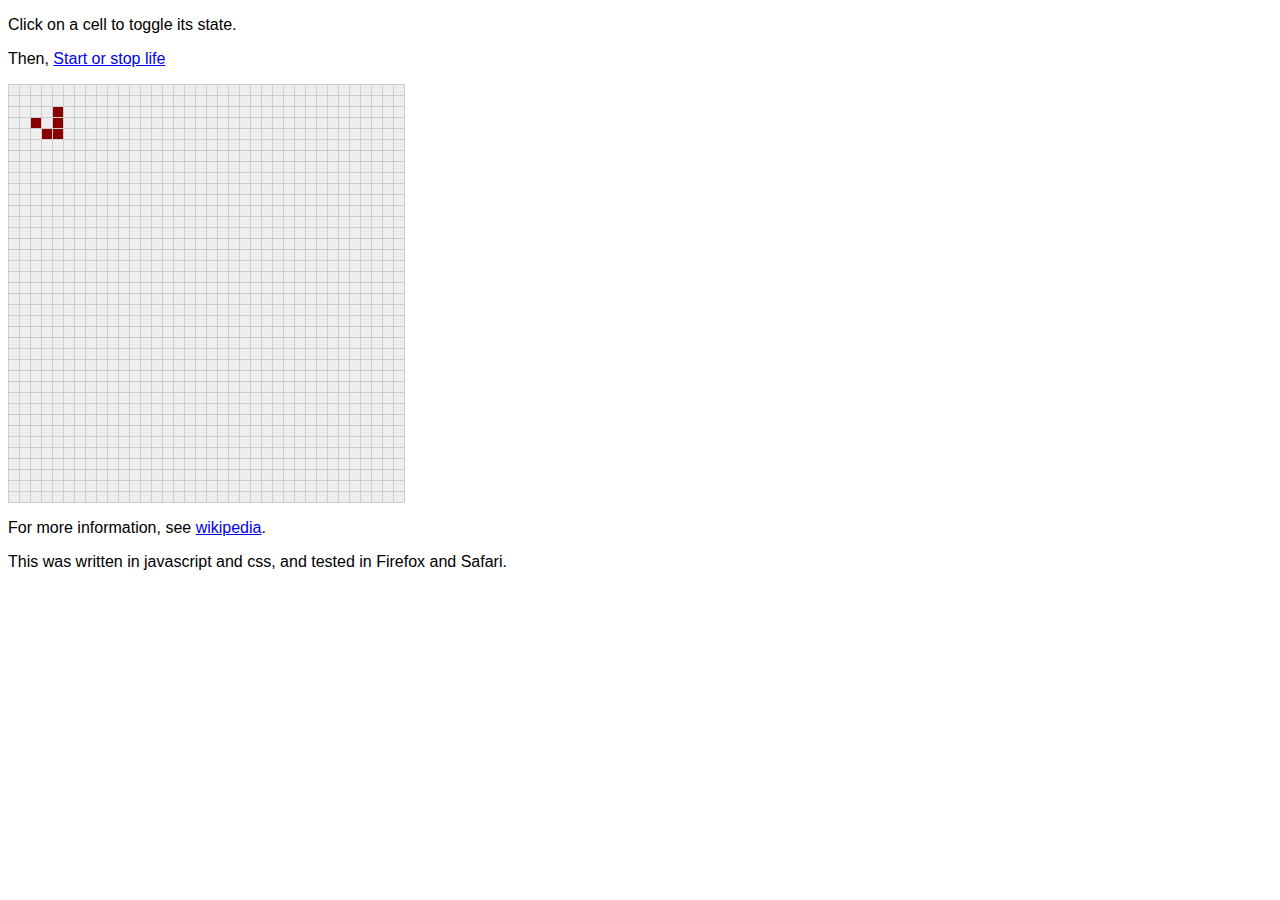
<file: index.html>
<!DOCTYPE HTML PUBLIC "-//W3C//DTD HTML 4.01 Transitional//EN"
  "http://www.w3.org/TR/html4/loose.dtd">
<html>
<head>
  <title>Conway's Game of Life</title>
  <link rel="stylesheet" type="text/css" href="css/life.css">
  <script type="text/javascript" src="src/LifeGrid.js"></script>
  <script type="text/javascript" src="src/Lifer.js"></script>
</head>
<body onload=startLife();>

  <p>
  Click on a cell to toggle its state.
  </p>

  <p>
    Then, <a id="start_stop_link" href='javascript:startOrStopLife()'>Start or stop life</a>
  </p>

  <div id='life_outer' class='livecell' onClick=startLife();>

  </div>


  <p>
  For more information, see <a href='http://en.wikipedia.org/wiki/Conway%27s_Game_of_Life'>wikipedia</a>. 
  </p>

  <p>
  This was written in javascript and css, and tested in Firefox and Safari.
  </p>


</body>
</html>
</file>
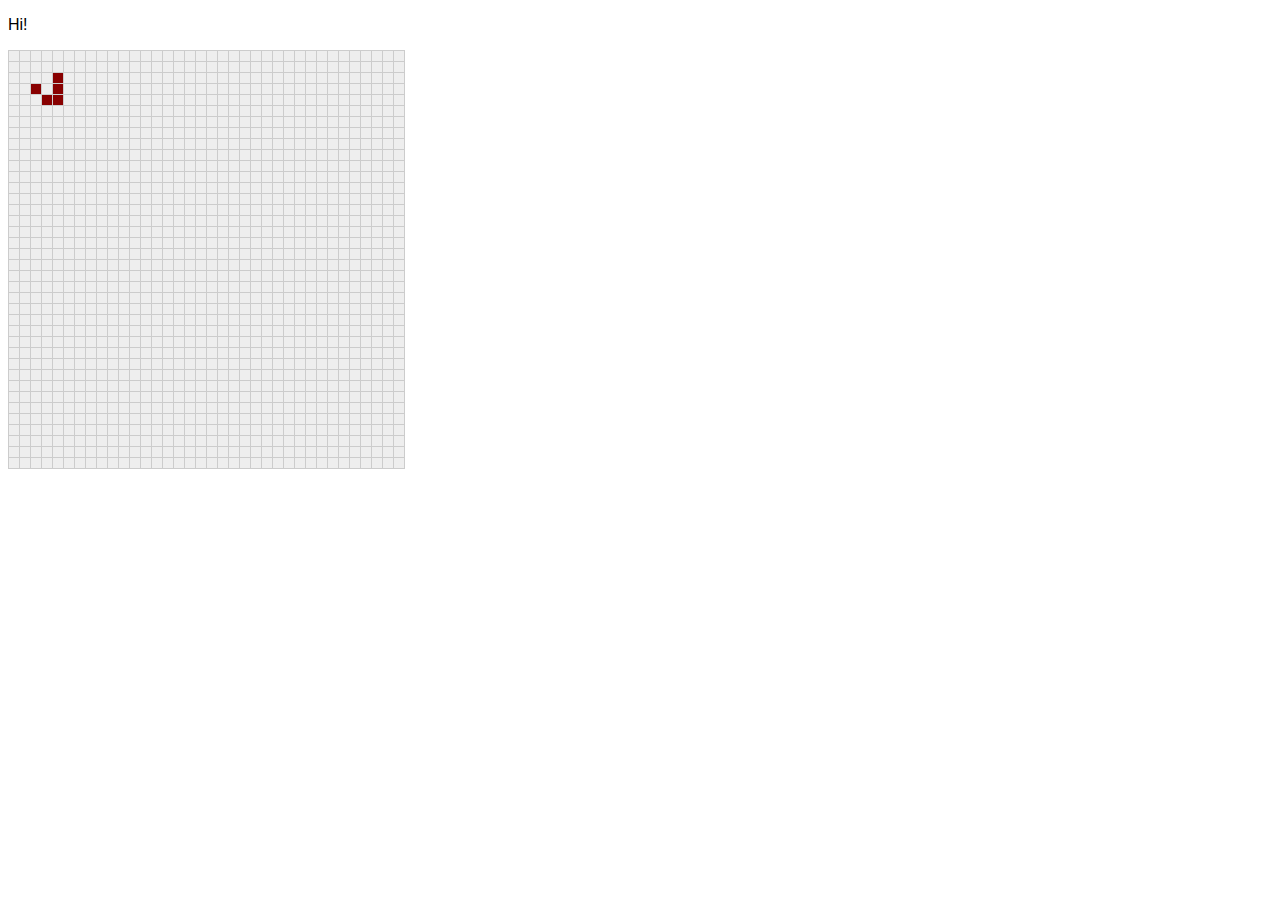
<file: life.html>
<!DOCTYPE HTML PUBLIC "-//W3C//DTD HTML 4.01 Transitional//EN"
  "http://www.w3.org/TR/html4/loose.dtd">
<html>
<head>
  <title>Conway's Game of Life</title>
  <link rel="stylesheet" type="text/css" href="css/life.css">
  <script type="text/javascript" src="src/LifeGrid.js"></script>
  <script type="text/javascript" src="src/Lifer.js"></script>
</head>
<body onload=startLife();>

  <p>
  Hi!
  </p>

  <div id='life_outer' class='livecell' onClick=startLife();>

  </div>

</body>
</html>
</file>
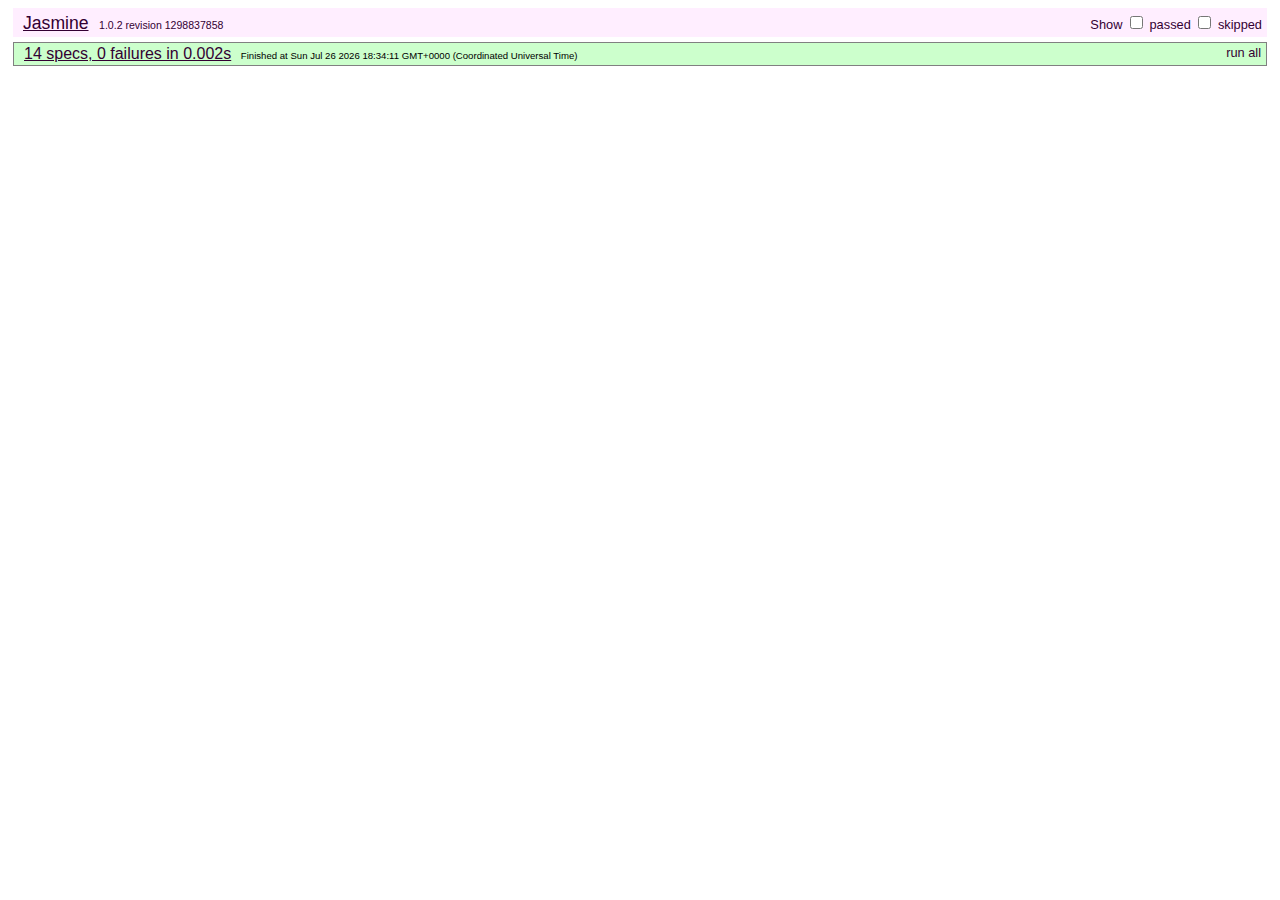
<file: SpecRunner.html>
<!DOCTYPE HTML PUBLIC "-//W3C//DTD HTML 4.01 Transitional//EN"
  "http://www.w3.org/TR/html4/loose.dtd">
<html>
<head>
  <title>Jasmine Test Runner</title>
  <link rel="stylesheet" type="text/css" href="lib/jasmine-1.0.2/jasmine.css">
  <script type="text/javascript" src="lib/jasmine-1.0.2/jasmine.js"></script>
  <script type="text/javascript" src="lib/jasmine-1.0.2/jasmine-html.js"></script>

  <!-- include source files here... -->
  <script type="text/javascript" src="src/LifeGrid.js"></script>
  <script type="text/javascript" src="src/Lifer.js"></script>

  <!-- include spec files here... -->
  <script type="text/javascript" src="spec/LifeSpec.js"></script>
  <script type="text/javascript" src="spec/LiferSpec.js"></script>

</head>
<body>

<script type="text/javascript">
  jasmine.getEnv().addReporter(new jasmine.TrivialReporter());
  jasmine.getEnv().execute();
</script>

</body>
</html>
</file>
<file: css/life.css>
body {
  font-family: sans-serif;
}

#life_outer {
  height: 50px;
  background: #ccc;
}

.rowdiv {
  padding: 1px;
}

.livecell {
  background: #800;
}

.deadcell {
  background: blue;
  background: #eee;
}

table {
  padding: 0px;
  margin:  0px;
  border:  0px;
  border-spacing: 1px;
}
td {
  padding: 0px;
  margin:  0px;
  border:  0px;
}
</file>
<file: lib/jasmine-1.0.2/jasmine.css>
body {
  font-family: "Helvetica Neue Light", "Lucida Grande", "Calibri", "Arial", sans-serif;
}


.jasmine_reporter a:visited, .jasmine_reporter a {
  color: #303; 
}

.jasmine_reporter a:hover, .jasmine_reporter a:active {
  color: blue; 
}

.run_spec {
  float:right;
  padding-right: 5px;
  font-size: .8em;
  text-decoration: none;
}

.jasmine_reporter {
  margin: 0 5px;
}

.banner {
  color: #303;
  background-color: #fef;
  padding: 5px;
}

.logo {
  float: left;
  font-size: 1.1em;
  padding-left: 5px;
}

.logo .version {
  font-size: .6em;
  padding-left: 1em;
}

.runner.running {
  background-color: yellow;
}


.options {
  text-align: right;
  font-size: .8em;
}




.suite {
  border: 1px outset gray;
  margin: 5px 0;
  padding-left: 1em;
}

.suite .suite {
  margin: 5px; 
}

.suite.passed {
  background-color: #dfd;
}

.suite.failed {
  background-color: #fdd;
}

.spec {
  margin: 5px;
  padding-left: 1em;
  clear: both;
}

.spec.failed, .spec.passed, .spec.skipped {
  padding-bottom: 5px;
  border: 1px solid gray;
}

.spec.failed {
  background-color: #fbb;
  border-color: red;
}

.spec.passed {
  background-color: #bfb;
  border-color: green;
}

.spec.skipped {
  background-color: #bbb;
}

.messages {
  border-left: 1px dashed gray;
  padding-left: 1em;
  padding-right: 1em;
}

.passed {
  background-color: #cfc;
  display: none;
}

.failed {
  background-color: #fbb;
}

.skipped {
  color: #777;
  background-color: #eee;
  display: none;
}


/*.resultMessage {*/
  /*white-space: pre;*/
/*}*/

.resultMessage span.result {
  display: block;
  line-height: 2em;
  color: black;
}

.resultMessage .mismatch {
  color: black;
}

.stackTrace {
  white-space: pre;
  font-size: .8em;
  margin-left: 10px;
  max-height: 5em;
  overflow: auto;
  border: 1px inset red;
  padding: 1em;
  background: #eef;
}

.finished-at {
  padding-left: 1em;
  font-size: .6em;
}

.show-passed .passed,
.show-skipped .skipped {
  display: block;
}


#jasmine_content {
  position:fixed;
  right: 100%;
}

.runner {
  border: 1px solid gray;
  display: block;
  margin: 5px 0;
  padding: 2px 0 2px 10px;
}
</file>
